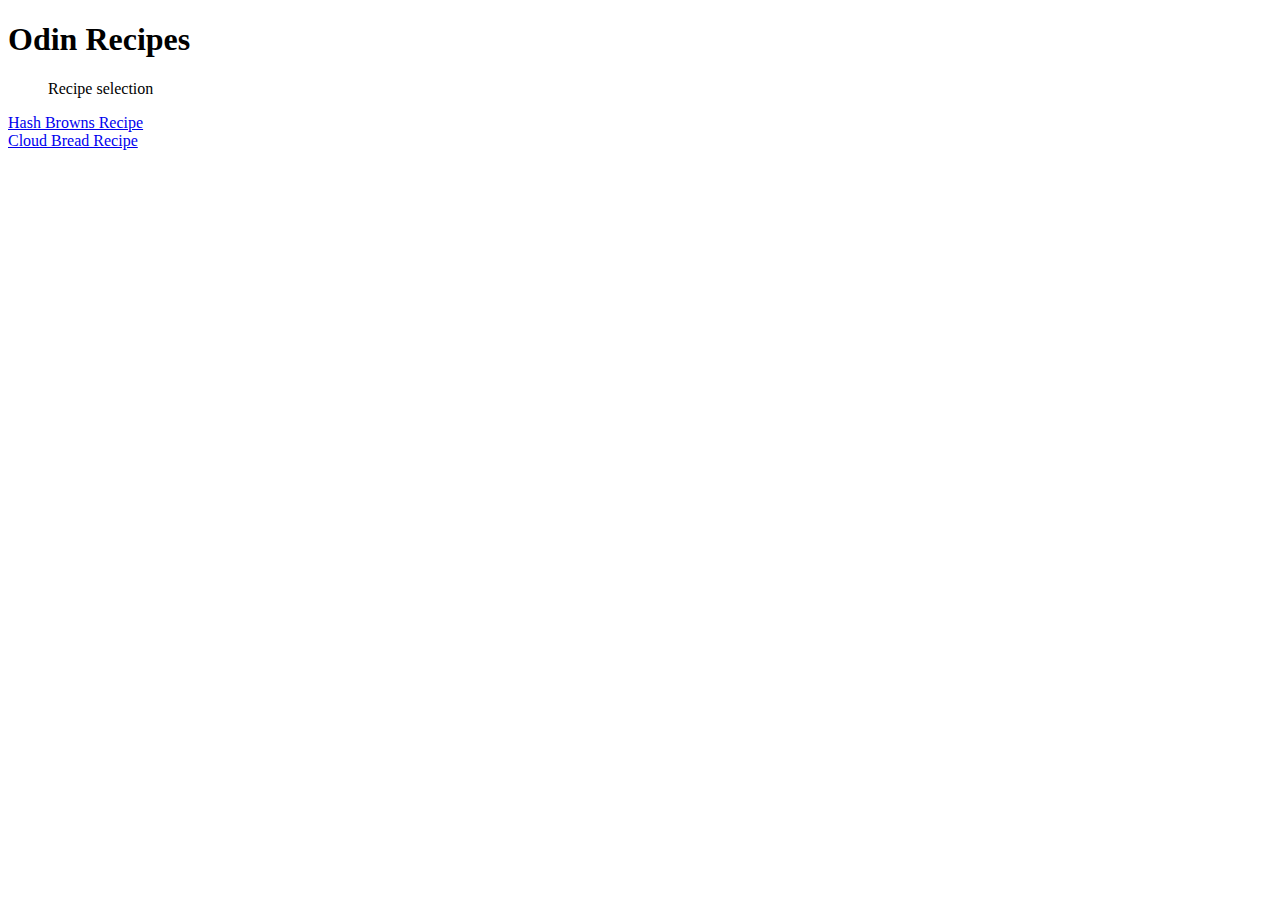
<file: index.html>
<!DOCTYPE html>
<html lang="en">
<head>
    <meta charset="UTF-8">
    <meta http-equiv="X-UA-Compatible" content="IE=edge">
    <meta name="viewport" content="width=device-width, initial-scale=1.0">
    <title>Odin Recipes</title>
</head>
<body>
    <h1>Odin Recipes</h1>

    <ul>Recipe selection</ul>
    <li>
        <a href="recipes/hash-browns.html">Hash Browns Recipe</a>
    </li>
    <li>
        <a href="recipes/cloud-bread.html">Cloud Bread Recipe</a>
    </li>
</body>
</html>
</file>
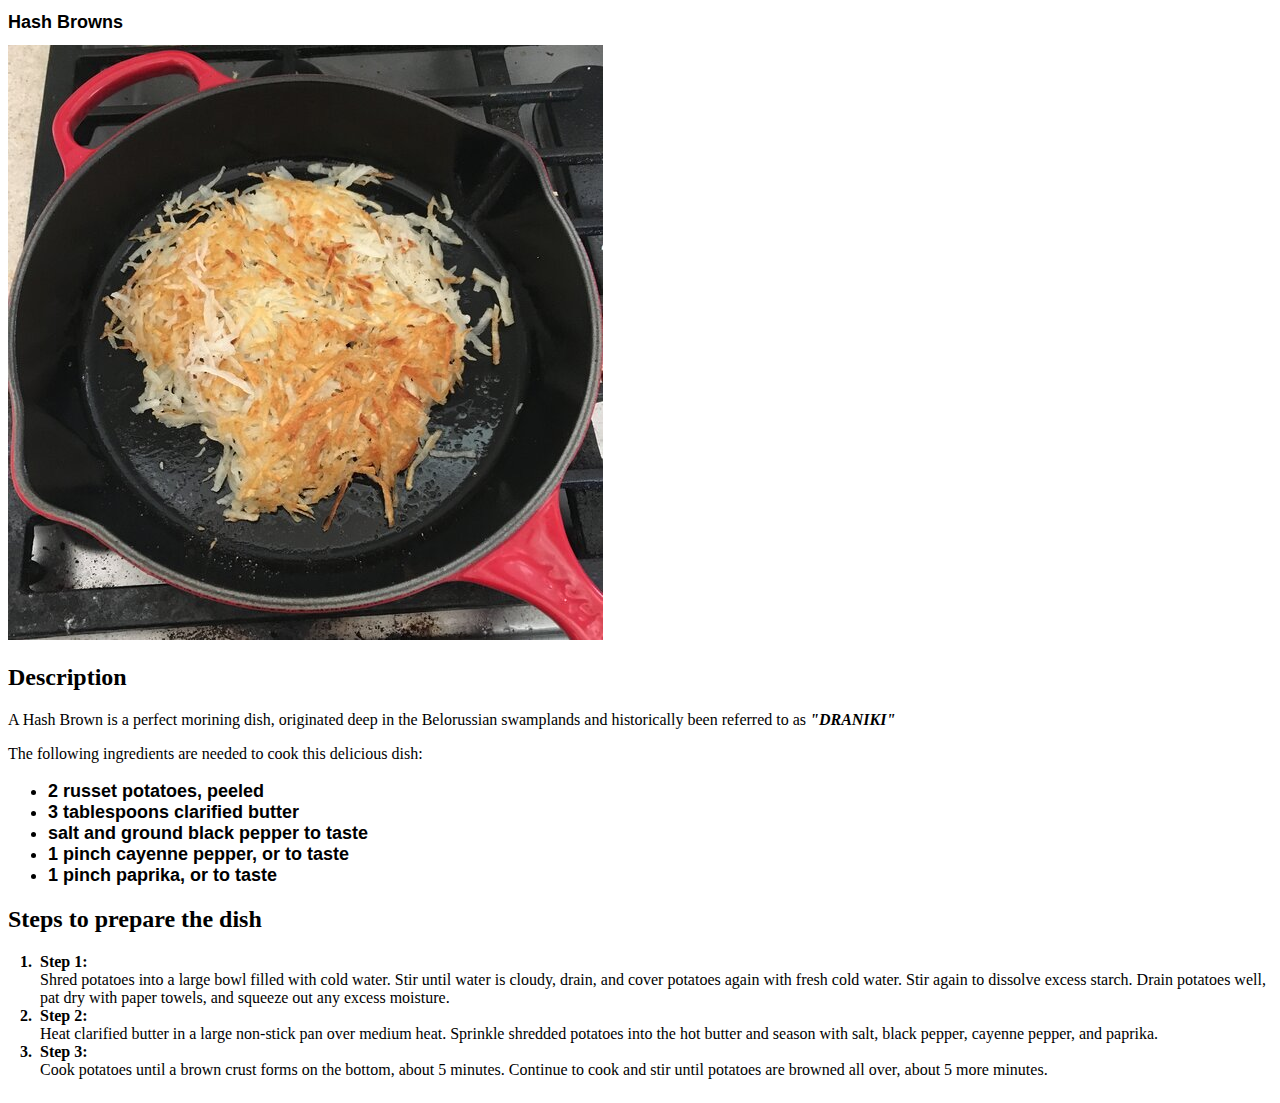
<file: recipes/hash-browns.html>
<!DOCTYPE html>
<html lang="en">
<head>
    <meta charset="UTF-8">
    <meta http-equiv="X-UA-Compatible" content="IE=edge">
    <meta name="viewport" content="width=device-width, initial-scale=1.0">
    <title>Odin Hash Browns</title>
    <link href="style.css" rel="stylesheet" type="text/css"/>

</head>
<body>
    <h1>Hash Browns</h1>
    <img src="/recipes/img/hash-browns.jpeg" alt="hash-browns on hot pan">

    <h2>Description</h2>
    <p>A Hash Brown is a perfect morining dish, originated deep in the Belorussian swamplands and historically been referred to as <b><i>&quot;DRANIKI&quot;</i></b>
    </p>
    <p>The following ingredients are needed to cook this delicious dish:
        <ul>
            <li>2 russet potatoes, peeled</li>
            <li>3 tablespoons clarified butter</li>
            <li>salt and ground black pepper to taste</li>
            <li>1 pinch cayenne pepper, or to taste</li>
            <li>1 pinch paprika, or to taste</li>
        </ul>
    </p>
<h2>Steps to prepare the dish</h2>
    <ol>
        <li><b>Step 1:</b><br>
        Shred potatoes into a large bowl filled with cold water. Stir until water is cloudy, drain, and cover potatoes again with fresh cold water. Stir again to dissolve excess starch. Drain potatoes well, pat dry with paper towels, and squeeze out any excess moisture.
        </li>
        <li><b>Step 2:</b><br>
        Heat clarified butter in a large non-stick pan over medium heat. Sprinkle shredded potatoes into the hot butter and season with salt, black pepper, cayenne pepper, and paprika.
        </li>        
        <li><b>Step 3:</b><br>
        Cook potatoes until a brown crust forms on the bottom, about 5 minutes. Continue to cook and stir until potatoes are browned all over, about 5 more minutes.
        </li>


</ol>

</body>
</html>
</file>
<file: recipes/style.css>
h1 {
  font-size: large;
  font-family: Verdana, Geneva, Tahoma, sans-serif;
  font-weight: bold;
}

ul {
  font-size: large;
  font-family: Verdana, Geneva, Tahoma, sans-serif;
  font-weight: bold;
}

ol {
    margin:0 0 1.5em;
    padding:0;
    counter-reset:item;
  }
   
  ol>li {
    margin:0;
    padding:0 0 0 2em;
    text-indent:-2em;
    list-style-type:none;
    counter-increment:item;
  }
   
  ol>li:before {
    display:inline-block;
    width:1.5em;
    padding-right:0.5em;
    font-weight:bold;
    text-align:right;
    content:counter(item) ".";
  }
</file>
